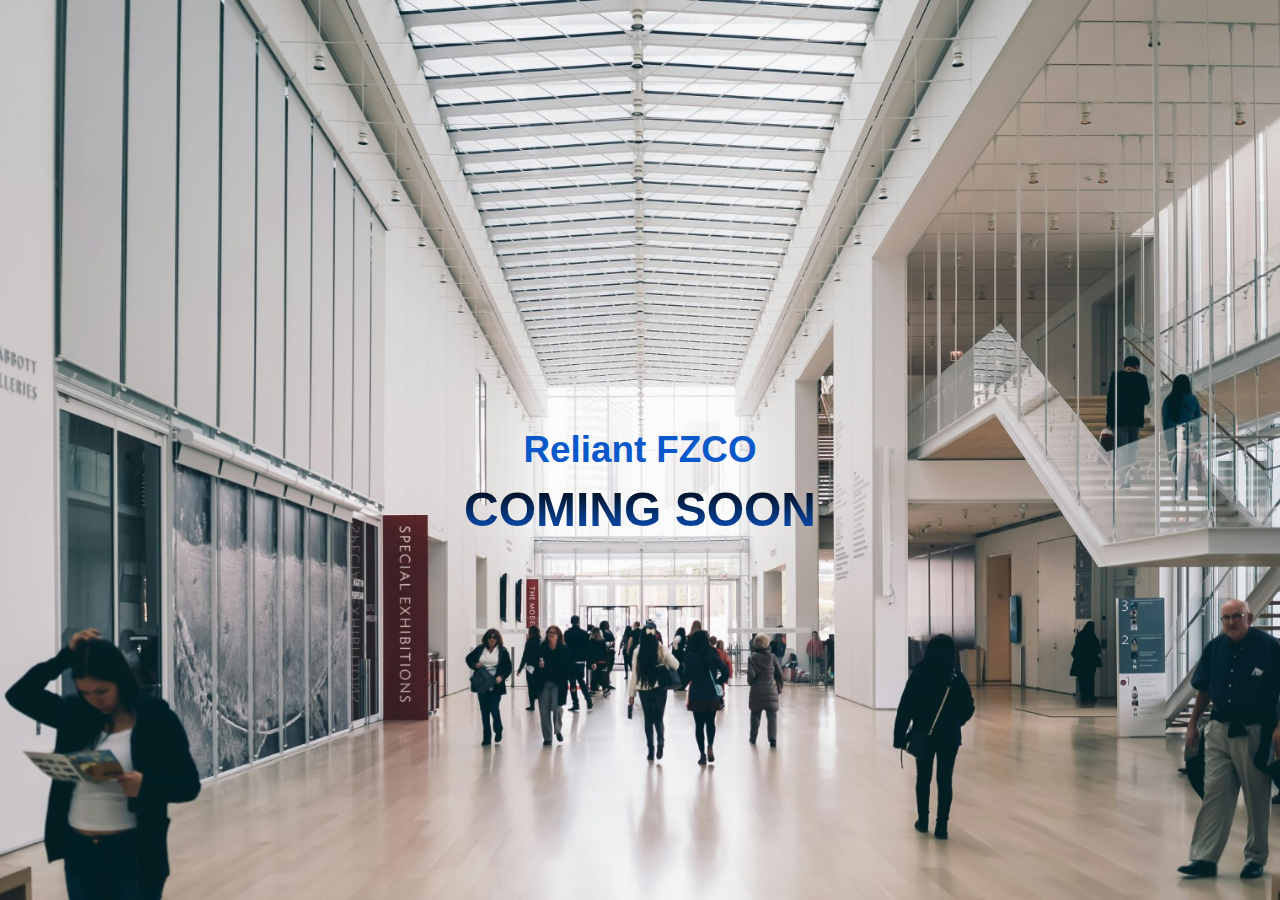
<file: index.html>
<!DOCTYPE html>
<html lang="en">

<head>
    <meta charset="UTF-8">
    <meta name="viewport" content="width=device-width, initial-scale=1.0">
    <title>Coming Soon</title>
    <style>
        body,
        html {
            margin: 0;
            padding: 0;
            height: 100%;
            font-family: Arial, sans-serif;
        }

        .coming-soon-section {
            display: flex;
            align-items: center;
            justify-content: center;
            height: 100vh;
            background-image: url('img/banner.jpg');
            background-size: cover;
            background-position: center;
            color: white;
            text-align: center;
        }

        .logo {
            font-size: 2.3rem;
            color: #0a58ca;
            font-weight: bold;
            animation: pulse 1.5s infinite alternate;
        }

        @keyframes pulse {
            0% {
                transform: scale(1);
            }

            100% {
                transform: scale(1.1);
            }
        }

        h1 {
            font-family: 'Poppins', sans-serif;
            font-weight: 700;
            font-size: 48px;
            background: -webkit-linear-gradient(#000000, #0a58ca);
            -webkit-background-clip: text;
            -webkit-text-fill-color: transparent;
            position: absolute;
            top: 50%;
        }
    </style>
</head>

<body>

    <div class="coming-soon-section">
        <div class="logo">
            Reliant FZCO
        </div>
        <h1 class="text-center">COMING SOON</h1>
    </div>

</body>

</html>
</file>
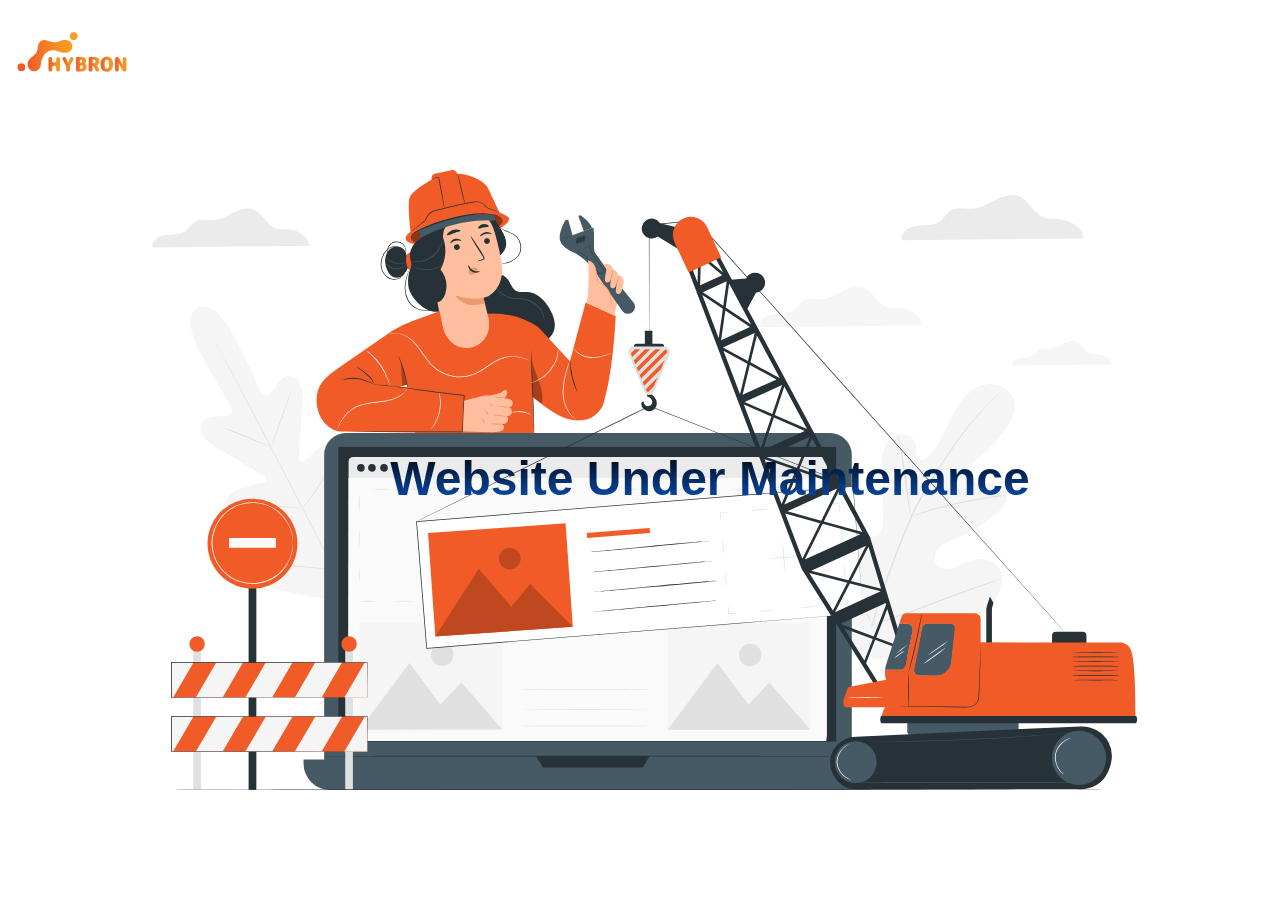
<file: index copy.html>
<!DOCTYPE html>
<html lang="en">

<head>
    <meta charset="UTF-8">
    <meta name="viewport" content="width=device-width, initial-scale=1.0">
    <meta http-equiv="X-UA-Compatible" content="ie=edge">
    <meta name="Description" content="Enter your description here" />
    <link rel="stylesheet" href="https://cdnjs.cloudflare.com/ajax/libs/twitter-bootstrap/5.1.0/css/bootstrap.min.css">
    <link rel="stylesheet" href="https://cdnjs.cloudflare.com/ajax/libs/font-awesome/5.15.4/css/all.min.css">
    <link rel="stylesheet" href="css/style.css">
    <title>Title</title>
</head>

<body>
    <div class="container-fluid">
        <div class="row">
            <nav class="navbar navbar-light ">
                <div class="container-fluid">
                    <a class="navbar-brand" href="#">
                        <img src="img/hybron-01.svg" alt="" width="120" height="70"
                            class="d-inline-block align-text-top">

                    </a>
                </div>
            </nav>
        </div>
    </div>

    <section class="h-90">
        <div class="container">

            <div class="row">
                <img src="img/animatedunder constructions.svg" alt="" srcset="">
            </div>
            <div class="row">
                <h1 class="text-center">Website Under Maintenance</h1>
            </div>
        </div>
    </section>
    <script src="https://cdnjs.cloudflare.com/ajax/libs/popper.js/2.9.2/umd/popper.min.js"></script>
    <script src="https://cdnjs.cloudflare.com/ajax/libs/twitter-bootstrap/5.1.0/js/bootstrap.min.js"></script>
</body>

</html>
</file>
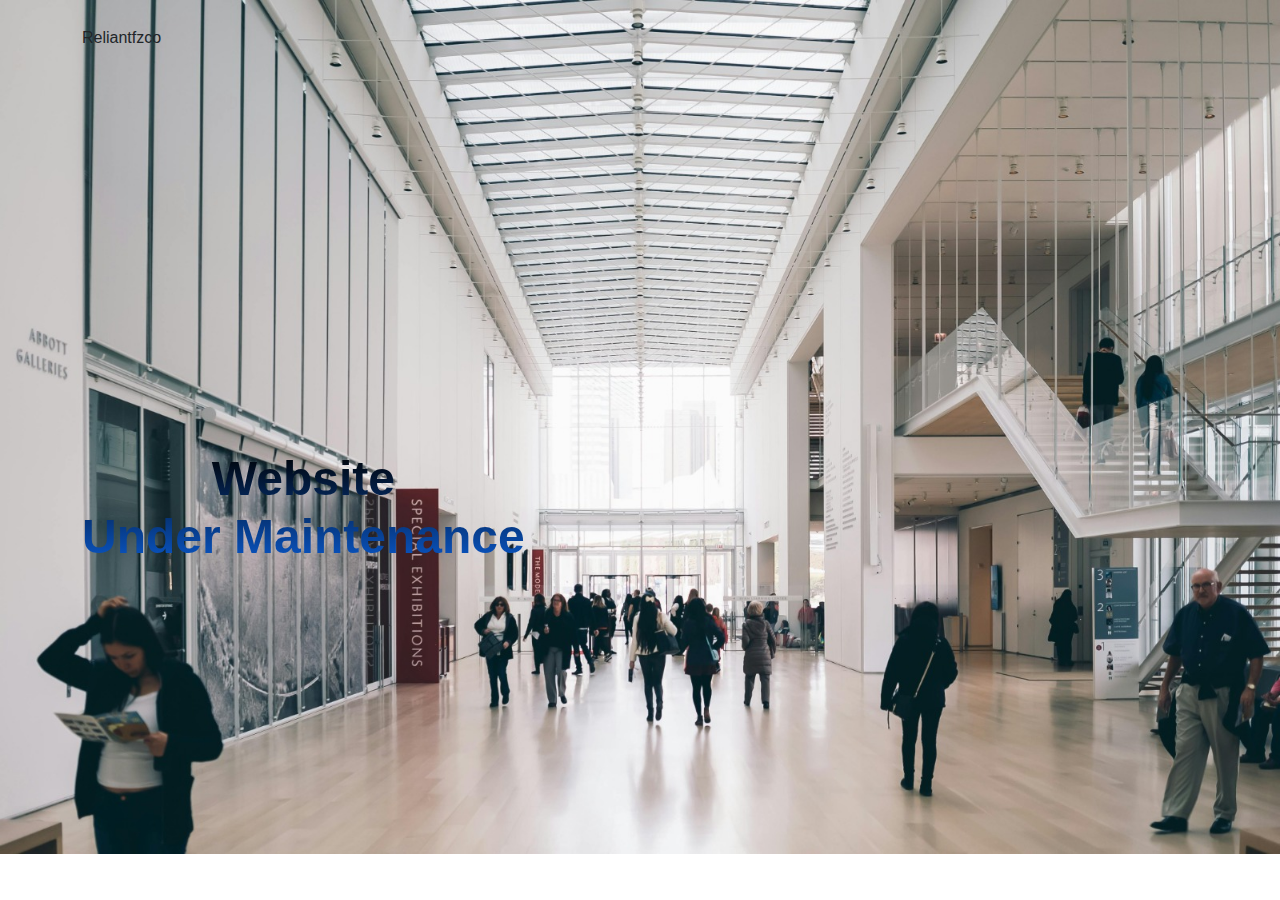
<file: index-3.html>
<!DOCTYPE html>
<html lang="en">

<head>
    <meta charset="UTF-8">
    <meta name="viewport" content="width=device-width, initial-scale=1.0">
    <meta http-equiv="X-UA-Compatible" content="ie=edge">
    <meta name="Description" content="Enter your description here" />
    <link rel="stylesheet" href="https://cdnjs.cloudflare.com/ajax/libs/twitter-bootstrap/5.1.0/css/bootstrap.min.css">
    <link rel="stylesheet" href="https://cdnjs.cloudflare.com/ajax/libs/font-awesome/5.15.4/css/all.min.css">
    <link rel="stylesheet" href="css/style.css">
    <title>reliantfzco </title>
</head>

<style>
 
</style>
<body>


    <section style="height: 100vh;" class="banner">
        <div class="container-fluid">
            <div class="row">
                <nav class="navbar navbar-light ">
                    <div class="container-fluid">
                        <a class="navbar-brand text-center " href="#">

                        </a>
                    </div>
                </nav>
            </div>
        </div>
        <div class="container">
            <div class="">
                <p>
                    Reliantfzco
                </p>
                <h1 class="text-center">Website <br> Under Maintenance</h1>
            </div>
            <!-- <div class="row">
                <img src="img/under-construction-animate.svg" class="img-fluid" alt="" srcset="">
            </div> -->
        </div>
    </section>
    <script src="https://cdnjs.cloudflare.com/ajax/libs/popper.js/2.9.2/umd/popper.min.js"></script>
    <script src="https://cdnjs.cloudflare.com/ajax/libs/twitter-bootstrap/5.1.0/js/bootstrap.min.js"></script>
</body>

</html>
</file>
<file: css/style.css>
* {
    margin: 0px;
    padding: 0px;
    box-sizing: border-box;
}

/* font  */
@import url('https://fonts.googleapis.com/css2?family=Poppins:wght@200;400;700;800;900&display=swap');

body {
    font-family: 'Poppins', sans-serif;
}
.h-100 {
    height: 100vh;
}

.banner {
    background-image: url('../img/banner.jpg');
    background-size: 100%;
    background-repeat: no-repeat;
    object-fit: contain;
    height: 100%;
}
h1 {
    font-family: 'Poppins', sans-serif;
    font-weight: 700;
    font-size: 48px;
    background: -webkit-linear-gradient(#000000, #0a58ca);
    -webkit-background-clip: text;
    -webkit-text-fill-color: transparent;
    position: absolute;
        top: 50%;
    }
    
    @media only screen and (max-width: 480px) {
        .banner {
            background-image: url(img/banner.jpg);
            background-repeat: no-repeat;
            object-fit: cover;
            background-position: center;
        }
}
</file>
